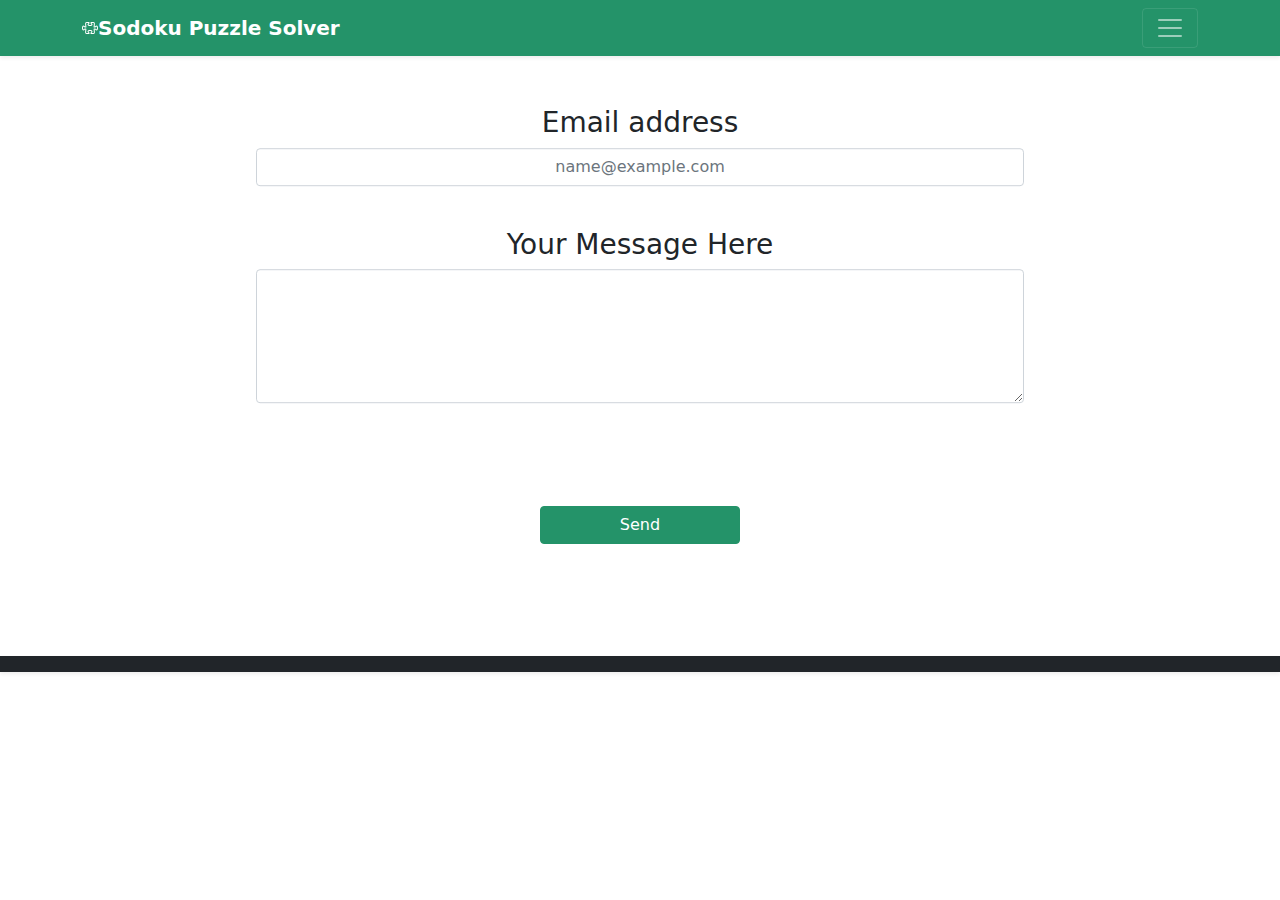
<file: EmailMe.html>
<title>
    Email Me!
</title>

<link href="./assets/dist/css/bootstrap.min.css" rel="stylesheet">

    <style>
      .bd-placeholder-img {
        font-size: 1.125rem;
        text-anchor: middle;
        -webkit-user-select: none;
        -moz-user-select: none;
        user-select: none;
      }

      @media (min-width: 768px) {
        .bd-placeholder-img-lg {
          font-size: 3.5rem;
        }
      }
    </style>

<header>
 
    <div class="navbar navbar-dark bg-dark shadow-sm" style="background-color:#249369 !important;">
      <div class="container" style="background-color: #249369;">
        <a href="index.html" class="navbar-brand d-flex align-items-center" >
            <svg xmlns="http://www.w3.org/2000/svg" width="16" height="16" fill="currentColor" class="bi bi-puzzle" viewBox="0 0 16 16">
                <path d="M3.112 3.645A1.5 1.5 0 0 1 4.605 2H7a.5.5 0 0 1 .5.5v.382c0 .696-.497 1.182-.872 1.469a.459.459 0 0 0-.115.118.113.113 0 0 0-.012.025L6.5 4.5v.003l.003.01c.004.01.014.028.036.053a.86.86 0 0 0 .27.194C7.09 4.9 7.51 5 8 5c.492 0 .912-.1 1.19-.24a.86.86 0 0 0 .271-.194.213.213 0 0 0 .039-.063v-.009a.112.112 0 0 0-.012-.025.459.459 0 0 0-.115-.118c-.375-.287-.872-.773-.872-1.469V2.5A.5.5 0 0 1 9 2h2.395a1.5 1.5 0 0 1 1.493 1.645L12.645 6.5h.237c.195 0 .42-.147.675-.48.21-.274.528-.52.943-.52.568 0 .947.447 1.154.862C15.877 6.807 16 7.387 16 8s-.123 1.193-.346 1.638c-.207.415-.586.862-1.154.862-.415 0-.733-.246-.943-.52-.255-.333-.48-.48-.675-.48h-.237l.243 2.855A1.5 1.5 0 0 1 11.395 14H9a.5.5 0 0 1-.5-.5v-.382c0-.696.497-1.182.872-1.469a.459.459 0 0 0 .115-.118.113.113 0 0 0 .012-.025L9.5 11.5v-.003a.214.214 0 0 0-.039-.064.859.859 0 0 0-.27-.193C8.91 11.1 8.49 11 8 11c-.491 0-.912.1-1.19.24a.859.859 0 0 0-.271.194.214.214 0 0 0-.039.063v.003l.001.006a.113.113 0 0 0 .012.025c.016.027.05.068.115.118.375.287.872.773.872 1.469v.382a.5.5 0 0 1-.5.5H4.605a1.5 1.5 0 0 1-1.493-1.645L3.356 9.5h-.238c-.195 0-.42.147-.675.48-.21.274-.528.52-.943.52-.568 0-.947-.447-1.154-.862C.123 9.193 0 8.613 0 8s.123-1.193.346-1.638C.553 5.947.932 5.5 1.5 5.5c.415 0 .733.246.943.52.255.333.48.48.675.48h.238l-.244-2.855zM4.605 3a.5.5 0 0 0-.498.55l.001.007.29 3.4A.5.5 0 0 1 3.9 7.5h-.782c-.696 0-1.182-.497-1.469-.872a.459.459 0 0 0-.118-.115.112.112 0 0 0-.025-.012L1.5 6.5h-.003a.213.213 0 0 0-.064.039.86.86 0 0 0-.193.27C1.1 7.09 1 7.51 1 8c0 .491.1.912.24 1.19.07.14.14.225.194.271a.213.213 0 0 0 .063.039H1.5l.006-.001a.112.112 0 0 0 .025-.012.459.459 0 0 0 .118-.115c.287-.375.773-.872 1.469-.872H3.9a.5.5 0 0 1 .498.542l-.29 3.408a.5.5 0 0 0 .497.55h1.878c-.048-.166-.195-.352-.463-.557-.274-.21-.52-.528-.52-.943 0-.568.447-.947.862-1.154C6.807 10.123 7.387 10 8 10s1.193.123 1.638.346c.415.207.862.586.862 1.154 0 .415-.246.733-.52.943-.268.205-.415.39-.463.557h1.878a.5.5 0 0 0 .498-.55l-.001-.007-.29-3.4A.5.5 0 0 1 12.1 8.5h.782c.696 0 1.182.497 1.469.872.05.065.091.099.118.115.013.008.021.01.025.012a.02.02 0 0 0 .006.001h.003a.214.214 0 0 0 .064-.039.86.86 0 0 0 .193-.27c.14-.28.24-.7.24-1.191 0-.492-.1-.912-.24-1.19a.86.86 0 0 0-.194-.271.215.215 0 0 0-.063-.039H14.5l-.006.001a.113.113 0 0 0-.025.012.459.459 0 0 0-.118.115c-.287.375-.773.872-1.469.872H12.1a.5.5 0 0 1-.498-.543l.29-3.407a.5.5 0 0 0-.497-.55H9.517c.048.166.195.352.463.557.274.21.52.528.52.943 0 .568-.447.947-.862 1.154C9.193 5.877 8.613 6 8 6s-1.193-.123-1.638-.346C5.947 5.447 5.5 5.068 5.5 4.5c0-.415.246-.733.52-.943.268-.205.415-.39.463-.557H4.605z"/>
              </svg>
          <strong> Sodoku Puzzle Solver</strong>
        </a>
        <button class="navbar-toggler" type="button" data-bs-toggle="collapse" data-bs-target="#navbarHeader" aria-controls="navbarHeader" aria-expanded="false" aria-label="Toggle navigation">
          <span class="navbar-toggler-icon"></span>
        </button>
      </div>
    </div>
  </header>


  <link rel="stylesheet" href="styles.css">
  
  
    </div>
<body>
<div class="emailme">
    <div>
        <form action="https://formsubmit.co/nononono.mm88@gmail.com" method="POST">
        <div class="mb-3 pos">
            <h3 style="text-align: center;">Email address</h3>
            <input type="hidden" name="_subject" value="Sodoku Solver Email!">
            <input type="hidden" name="_autoresponse" value="Thank You For Your Kind Email! I will reply shortly!">
            <input type="email" name="email" class="form-control" id="exampleFormControlInput1" placeholder="name@example.com" required>
            <input type="hidden" name="_next" value="https://meatrocket.github.io/SodokuPuzzleSolver/ThankYou.html">
        </div>
        <div class="mb-3 pos">
          <h3 style="text-align: center;">Your Message Here</h3>
            <textarea class="form-control" id="exampleFormControlTextarea1" rows="5" name="message" required></textarea>
        </div>
        <button type="submit" class="emailButton btn btn-primary">Send</button>
        </form>
    </div>
</div>

    <footer class="text-muted py-5" >
        <div class="collapse bg-dark" id="navbarHeader">
            <div class="container">
              <div class="row">
                <div class="col-sm-8 col-md-7 py-4">
                  <h4 class="text-white">About Me</h4>
                  <p class="text-muted">Hello and Welcome to my Sodoku Puzzle Solver! I am passionate developer that really enjoys what he does, sometimes the simplest things are what we need so I created this simple Webapp to help solve your Soduku puzzles! Feel free to look around and maybe pay me a visit on my Github page for more awesome projects!</p>
                </div>
                <div class="col-sm-4 offset-md-1 py-4">
                  <h4 class="text-white">Contact Me</h4>
                  <ul class="list-unstyled">
                    <li><a id="home" href="https://github.com/MeatRocket" class="text-white" target="blank !important" target="_blank !important" rel="noopener noreferrer"><svg xmlns="http://www.w3.org/2000/svg" width="16" height="16" fill="currentColor" class="bi bi-github" viewBox="0 0 16 16">
                        <path d="M8 0C3.58 0 0 3.58 0 8c0 3.54 2.29 6.53 5.47 7.59.4.07.55-.17.55-.38 0-.19-.01-.82-.01-1.49-2.01.37-2.53-.49-2.69-.94-.09-.23-.48-.94-.82-1.13-.28-.15-.68-.52-.01-.53.63-.01 1.08.58 1.23.82.72 1.21 1.87.87 2.33.66.07-.52.28-.87.51-1.07-1.78-.2-3.64-.89-3.64-3.95 0-.87.31-1.59.82-2.15-.08-.2-.36-1.02.08-2.12 0 0 .67-.21 2.2.82.64-.18 1.32-.27 2-.27.68 0 1.36.09 2 .27 1.53-1.04 2.2-.82 2.2-.82.44 1.1.16 1.92.08 2.12.51.56.82 1.27.82 2.15 0 3.07-1.87 3.75-3.65 3.95.29.25.54.73.54 1.48 0 1.07-.01 1.93-.01 2.2 0 .21.15.46.55.38A8.012 8.012 0 0 0 16 8c0-4.42-3.58-8-8-8z"/>
                      </svg> Github </a></li>
                    <li><a id="home" href="https://www.linkedin.com/in/mohammad-mohammad-78805a226/" class="text-white" target="blank !important" rel="noopener noreferrer"><svg xmlns="http://www.w3.org/2000/svg" width="16" height="16" fill="currentColor" class="bi bi-linkedin" viewBox="0 0 16 16">
                        <path d="M0 1.146C0 .513.526 0 1.175 0h13.65C15.474 0 16 .513 16 1.146v13.708c0 .633-.526 1.146-1.175 1.146H1.175C.526 16 0 15.487 0 14.854V1.146zm4.943 12.248V6.169H2.542v7.225h2.401zm-1.2-8.212c.837 0 1.358-.554 1.358-1.248-.015-.709-.52-1.248-1.342-1.248-.822 0-1.359.54-1.359 1.248 0 .694.521 1.248 1.327 1.248h.016zm4.908 8.212V9.359c0-.216.016-.432.08-.586.173-.431.568-.878 1.232-.878.869 0 1.216.662 1.216 1.634v3.865h2.401V9.25c0-2.22-1.184-3.252-2.764-3.252-1.274 0-1.845.7-2.165 1.193v.025h-.016a5.54 5.54 0 0 1 .016-.025V6.169h-2.4c.03.678 0 7.225 0 7.225h2.4z"/>
                      </svg> Linked in </a></li>
                    <li><a id="home" href="EmailMe.html" class="text-white" ><svg xmlns="http://www.w3.org/2000/svg" width="16" height="16" fill="currentColor" class="bi bi-envelope" viewBox="0 0 16 16">
                        <path d="M0 4a2 2 0 0 1 2-2h12a2 2 0 0 1 2 2v8a2 2 0 0 1-2 2H2a2 2 0 0 1-2-2V4Zm2-1a1 1 0 0 0-1 1v.217l7 4.2 7-4.2V4a1 1 0 0 0-1-1H2Zm13 2.383-4.708 2.825L15 11.105V5.383Zm-.034 6.876-5.64-3.471L8 9.583l-1.326-.795-5.64 3.47A1 1 0 0 0 2 13h12a1 1 0 0 0 .966-.741ZM1 11.105l4.708-2.897L1 5.383v5.722Z"/>
                      </svg> Email </a></li>
                  </ul>
                </div>
              </div>
            </div>
          </div>
          <div class="navbar navbar-dark bg-dark shadow-sm">
            <div class="container">
              
            </div>
          </div>
      </footer>
</body>


  
  
<script src="./assets/dist/js/bootstrap.bundle.min.js"></script>
<script type='text/javascript' charset='utf-8'>     
    
 </script>
<script src="app.js">
</script>

<style>
  
</style>
</file>
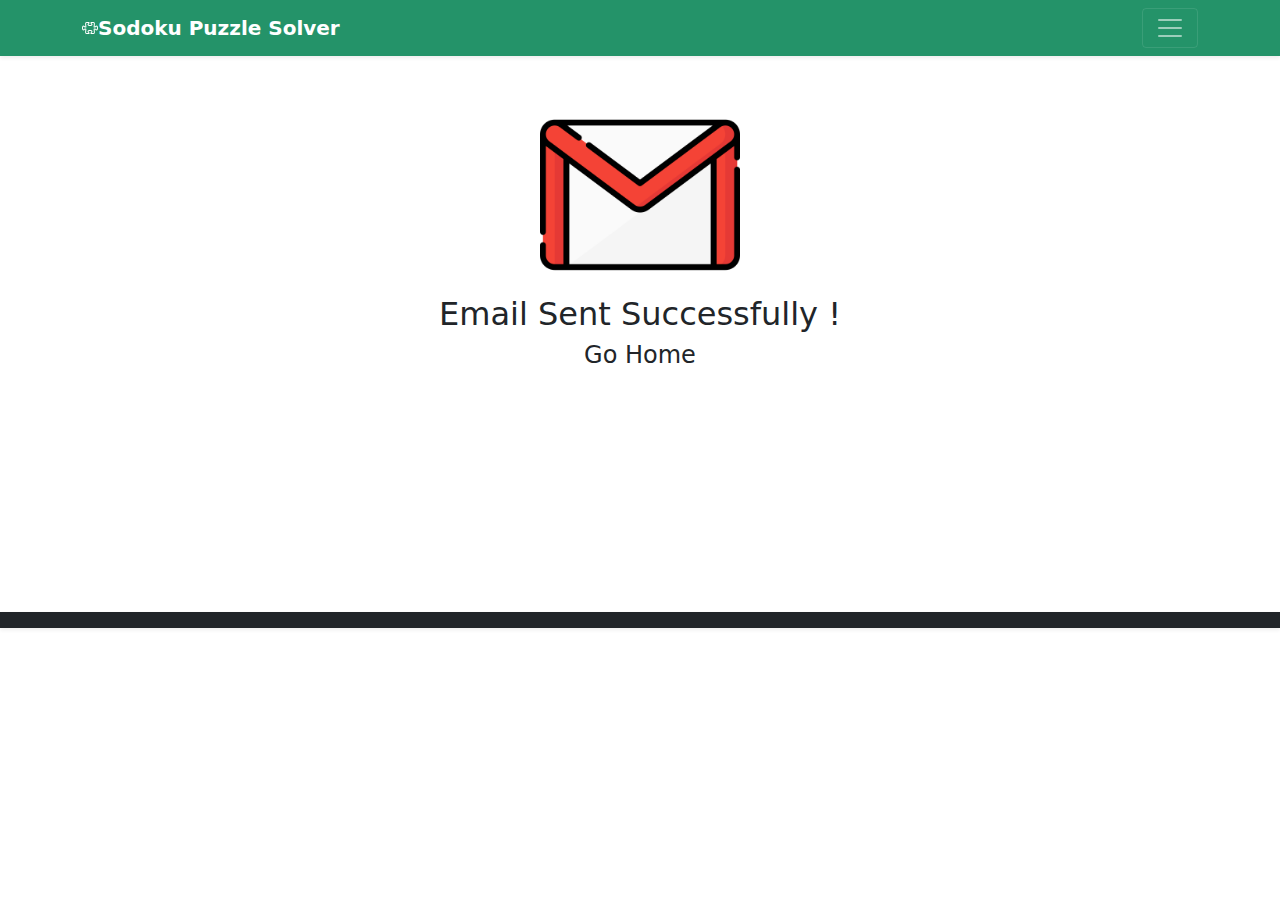
<file: ThankYou.html>
<link href="styleThankyou.css" rel="stylesheet"  />
<link href="./assets/dist/css/bootstrap.min.css" rel="stylesheet">


<title>
   Thank You
</title>

<link href="./assets/dist/css/bootstrap.min.css" rel="stylesheet">

    <style>
      .bd-placeholder-img {
        font-size: 1.125rem;
        text-anchor: middle;
        -webkit-user-select: none;
        -moz-user-select: none;
        user-select: none;
      }

      @media (min-width: 768px) {
        .bd-placeholder-img-lg {
          font-size: 3.5rem;
        }
      }
    </style>

<header>
    
    <div class="navbar navbar-dark bg-dark shadow-sm" style="background-color:#249369 !important;">
      <div class="container" style="background-color: #249369;">
        <a href="index.html" class="navbar-brand d-flex align-items-center" >
            <svg xmlns="http://www.w3.org/2000/svg" width="16" height="16" fill="currentColor" class="bi bi-puzzle" viewBox="0 0 16 16">
                <path d="M3.112 3.645A1.5 1.5 0 0 1 4.605 2H7a.5.5 0 0 1 .5.5v.382c0 .696-.497 1.182-.872 1.469a.459.459 0 0 0-.115.118.113.113 0 0 0-.012.025L6.5 4.5v.003l.003.01c.004.01.014.028.036.053a.86.86 0 0 0 .27.194C7.09 4.9 7.51 5 8 5c.492 0 .912-.1 1.19-.24a.86.86 0 0 0 .271-.194.213.213 0 0 0 .039-.063v-.009a.112.112 0 0 0-.012-.025.459.459 0 0 0-.115-.118c-.375-.287-.872-.773-.872-1.469V2.5A.5.5 0 0 1 9 2h2.395a1.5 1.5 0 0 1 1.493 1.645L12.645 6.5h.237c.195 0 .42-.147.675-.48.21-.274.528-.52.943-.52.568 0 .947.447 1.154.862C15.877 6.807 16 7.387 16 8s-.123 1.193-.346 1.638c-.207.415-.586.862-1.154.862-.415 0-.733-.246-.943-.52-.255-.333-.48-.48-.675-.48h-.237l.243 2.855A1.5 1.5 0 0 1 11.395 14H9a.5.5 0 0 1-.5-.5v-.382c0-.696.497-1.182.872-1.469a.459.459 0 0 0 .115-.118.113.113 0 0 0 .012-.025L9.5 11.5v-.003a.214.214 0 0 0-.039-.064.859.859 0 0 0-.27-.193C8.91 11.1 8.49 11 8 11c-.491 0-.912.1-1.19.24a.859.859 0 0 0-.271.194.214.214 0 0 0-.039.063v.003l.001.006a.113.113 0 0 0 .012.025c.016.027.05.068.115.118.375.287.872.773.872 1.469v.382a.5.5 0 0 1-.5.5H4.605a1.5 1.5 0 0 1-1.493-1.645L3.356 9.5h-.238c-.195 0-.42.147-.675.48-.21.274-.528.52-.943.52-.568 0-.947-.447-1.154-.862C.123 9.193 0 8.613 0 8s.123-1.193.346-1.638C.553 5.947.932 5.5 1.5 5.5c.415 0 .733.246.943.52.255.333.48.48.675.48h.238l-.244-2.855zM4.605 3a.5.5 0 0 0-.498.55l.001.007.29 3.4A.5.5 0 0 1 3.9 7.5h-.782c-.696 0-1.182-.497-1.469-.872a.459.459 0 0 0-.118-.115.112.112 0 0 0-.025-.012L1.5 6.5h-.003a.213.213 0 0 0-.064.039.86.86 0 0 0-.193.27C1.1 7.09 1 7.51 1 8c0 .491.1.912.24 1.19.07.14.14.225.194.271a.213.213 0 0 0 .063.039H1.5l.006-.001a.112.112 0 0 0 .025-.012.459.459 0 0 0 .118-.115c.287-.375.773-.872 1.469-.872H3.9a.5.5 0 0 1 .498.542l-.29 3.408a.5.5 0 0 0 .497.55h1.878c-.048-.166-.195-.352-.463-.557-.274-.21-.52-.528-.52-.943 0-.568.447-.947.862-1.154C6.807 10.123 7.387 10 8 10s1.193.123 1.638.346c.415.207.862.586.862 1.154 0 .415-.246.733-.52.943-.268.205-.415.39-.463.557h1.878a.5.5 0 0 0 .498-.55l-.001-.007-.29-3.4A.5.5 0 0 1 12.1 8.5h.782c.696 0 1.182.497 1.469.872.05.065.091.099.118.115.013.008.021.01.025.012a.02.02 0 0 0 .006.001h.003a.214.214 0 0 0 .064-.039.86.86 0 0 0 .193-.27c.14-.28.24-.7.24-1.191 0-.492-.1-.912-.24-1.19a.86.86 0 0 0-.194-.271.215.215 0 0 0-.063-.039H14.5l-.006.001a.113.113 0 0 0-.025.012.459.459 0 0 0-.118.115c-.287.375-.773.872-1.469.872H12.1a.5.5 0 0 1-.498-.543l.29-3.407a.5.5 0 0 0-.497-.55H9.517c.048.166.195.352.463.557.274.21.52.528.52.943 0 .568-.447.947-.862 1.154C9.193 5.877 8.613 6 8 6s-1.193-.123-1.638-.346C5.947 5.447 5.5 5.068 5.5 4.5c0-.415.246-.733.52-.943.268-.205.415-.39.463-.557H4.605z"/>
              </svg>
          <strong> Sodoku Puzzle Solver</strong>
        </a>
        <button class="navbar-toggler" type="button" data-bs-toggle="collapse" data-bs-target="#navbarHeader" aria-controls="navbarHeader" aria-expanded="false" aria-label="Toggle navigation">
          <span class="navbar-toggler-icon"></span>
        </button>
      </div>
    </div>
  </header>

    </div>
<body>
<div class="emailme">
    <div class="pos">
        <div class="pos">
			<div class="myImg">
				<img src="gmail.png" alt="Gmail Icon">
			</div>
			<h2 style="text-align: center;"> Email Sent Successfully !</h2>
			<h4 style="text-align: center;"><a href="index.html" class="hehe"> Go Home</a></h4>
		</div>
    </div>
</div>

    <footer class="text-muted py-5" >
        <div class="collapse bg-dark" id="navbarHeader">
            <div class="container">
              <div class="row">
                <div class="col-sm-8 col-md-7 py-4">
                  <h4 class="text-white">About Me</h4>
                  <p class="text-muted">Hello and Welcome to my Sodoku Puzzle Solver! I am passionate developer that really enjoys what he does, sometimes the simplest things are what we need so I created this simple Webapp to help solve your Soduku puzzles! Feel free to look around and maybe pay me a visit on my Github page for more awesome projects!</p>
				  <div>Icons made by <a href="https://www.freepik.com" title="Freepik">Freepik</a> from <a href="https://www.flaticon.com/" title="Flaticon">www.flaticon.com</a></div>
                </div>
                <div class="col-sm-4 offset-md-1 py-4">
                  <h4 class="text-white">Contact Me</h4>
                  <ul class="list-unstyled">
                    <li><a id="home" href="https://github.com/MeatRocket" class="text-white" target="blank !important" target="_blank !important" rel="noopener noreferrer"><svg xmlns="http://www.w3.org/2000/svg" width="16" height="16" fill="currentColor" class="bi bi-github" viewBox="0 0 16 16">
                        <path d="M8 0C3.58 0 0 3.58 0 8c0 3.54 2.29 6.53 5.47 7.59.4.07.55-.17.55-.38 0-.19-.01-.82-.01-1.49-2.01.37-2.53-.49-2.69-.94-.09-.23-.48-.94-.82-1.13-.28-.15-.68-.52-.01-.53.63-.01 1.08.58 1.23.82.72 1.21 1.87.87 2.33.66.07-.52.28-.87.51-1.07-1.78-.2-3.64-.89-3.64-3.95 0-.87.31-1.59.82-2.15-.08-.2-.36-1.02.08-2.12 0 0 .67-.21 2.2.82.64-.18 1.32-.27 2-.27.68 0 1.36.09 2 .27 1.53-1.04 2.2-.82 2.2-.82.44 1.1.16 1.92.08 2.12.51.56.82 1.27.82 2.15 0 3.07-1.87 3.75-3.65 3.95.29.25.54.73.54 1.48 0 1.07-.01 1.93-.01 2.2 0 .21.15.46.55.38A8.012 8.012 0 0 0 16 8c0-4.42-3.58-8-8-8z"/>
                      </svg> Github </a></li>
                    <li><a id="home" href="https://www.linkedin.com/in/mohammad-mohammad-78805a226/" class="text-white" target="blank !important" rel="noopener noreferrer"><svg xmlns="http://www.w3.org/2000/svg" width="16" height="16" fill="currentColor" class="bi bi-linkedin" viewBox="0 0 16 16">
                        <path d="M0 1.146C0 .513.526 0 1.175 0h13.65C15.474 0 16 .513 16 1.146v13.708c0 .633-.526 1.146-1.175 1.146H1.175C.526 16 0 15.487 0 14.854V1.146zm4.943 12.248V6.169H2.542v7.225h2.401zm-1.2-8.212c.837 0 1.358-.554 1.358-1.248-.015-.709-.52-1.248-1.342-1.248-.822 0-1.359.54-1.359 1.248 0 .694.521 1.248 1.327 1.248h.016zm4.908 8.212V9.359c0-.216.016-.432.08-.586.173-.431.568-.878 1.232-.878.869 0 1.216.662 1.216 1.634v3.865h2.401V9.25c0-2.22-1.184-3.252-2.764-3.252-1.274 0-1.845.7-2.165 1.193v.025h-.016a5.54 5.54 0 0 1 .016-.025V6.169h-2.4c.03.678 0 7.225 0 7.225h2.4z"/>
                      </svg> Linked in </a></li>
                    <li><a id="home" href="EmailMe.html" class="text-white" ><svg xmlns="http://www.w3.org/2000/svg" width="16" height="16" fill="currentColor" class="bi bi-envelope" viewBox="0 0 16 16">
                        <path d="M0 4a2 2 0 0 1 2-2h12a2 2 0 0 1 2 2v8a2 2 0 0 1-2 2H2a2 2 0 0 1-2-2V4Zm2-1a1 1 0 0 0-1 1v.217l7 4.2 7-4.2V4a1 1 0 0 0-1-1H2Zm13 2.383-4.708 2.825L15 11.105V5.383Zm-.034 6.876-5.64-3.471L8 9.583l-1.326-.795-5.64 3.47A1 1 0 0 0 2 13h12a1 1 0 0 0 .966-.741ZM1 11.105l4.708-2.897L1 5.383v5.722Z"/>
                      </svg> Email </a></li>
                  </ul>
                </div>
              </div>
            </div>
          </div>
          <div class="navbar navbar-dark bg-dark shadow-sm">
            <div class="container">
              
            </div>
          </div>
      </footer>
</body>


  
  
<script src="./assets/dist/js/bootstrap.bundle.min.js"></script>
<script type='text/javascript' charset='utf-8'>     
    
 </script>
<script src="app.js">
</script>

<style>
  
</style>
</file>
<file: styles.css>
.center {
    text-align: center;
    margin-top: 7vh;
    }

.emailme{
    margin-top: 5vh;
    margin-bottom: 5vh;
    width: 100%;
    margin-right: auto;
    margin-left: auto;
}
input{
    text-align: center;
    max-width: 100%;
}

.pos{
    position: relative;
    margin-top: 10vh;
    width: 60vw;
    top: 50%;
    left: 50%;
    -ms-transform: translate(-50%, -50%);
    transform: translate(-50%, -50%);
}

.emailButton{
    margin-top: 2vh;
    position: relative;
    width: 200px;
    top: 50%;
    left: 50%;
    -ms-transform: translate(-50%, -50%);
    transform: translate(-50%, -50%);
    background-color: #249369;
    border-color: #249369;
}

.emailButton:hover{
    background-color: #212529;
    border-color: #249369;;
}
.emailButton:visited{
    background-color: #212529;
    border-color: #249369;;
}

a:link#home  { text-decoration: none; }


a:visited#home  { text-decoration: none; }

a:hover#home{
        color: #249369 !important;
}

a:hover{
        color : white !important; 
    }
</file>
<file: styleThankyou.css>
.pos{
	display: grid;
	margin-top: 2vh;
    position: absolute;
    width: 200px;
    top: 50%;
    left: 50%;
    -ms-transform: translate(-50%, -50%);
    transform: translate(-50%, -50%);
}





.center {
    text-align: center;
    }

.emailme{
    margin-top: 5vh;
    margin-bottom: 5vh;
    width: 100%;
    margin-right: auto;
    margin-left: auto;
}
input{
    text-align: center;
    max-width: 100%;
}

.pos{
    position: relative;
    margin-top: 10vh;
    width: 60vw;
    top: 50%;
    left: 50%;
    -ms-transform: translate(-50%, -50%);
    transform: translate(-50%, -50%);
}

.emailButton{
    margin-top: 2vh;
    position: relative;
    width: 200px;
    top: 50%;
    left: 50%;
    -ms-transform: translate(-50%, -50%);
    transform: translate(-50%, -50%);
    background-color: #249369;
    border-color: #249369;;
}

.emailButton:hover{
    background-color: #212529;
    border-color: #249369;;
}
.emailButton:visited{
    background-color: #212529;
    border-color: #249369;;
}

a:link#home  { text-decoration: none; }


a:visited#home  { text-decoration: none; }

a:hover#home{
        color: #249369 !important;
}

a:hover{
        color : white !important; 
    }

	img{
		align-items: center;
		width:200px;
		height:200px;
	}

.hehe:hover{
		color : #249369  !important; 
	}

.hehe{
		color : #212529  !important; 
		text-decoration: none;
}

.myImg{
	text-align:center;
}
</file>
